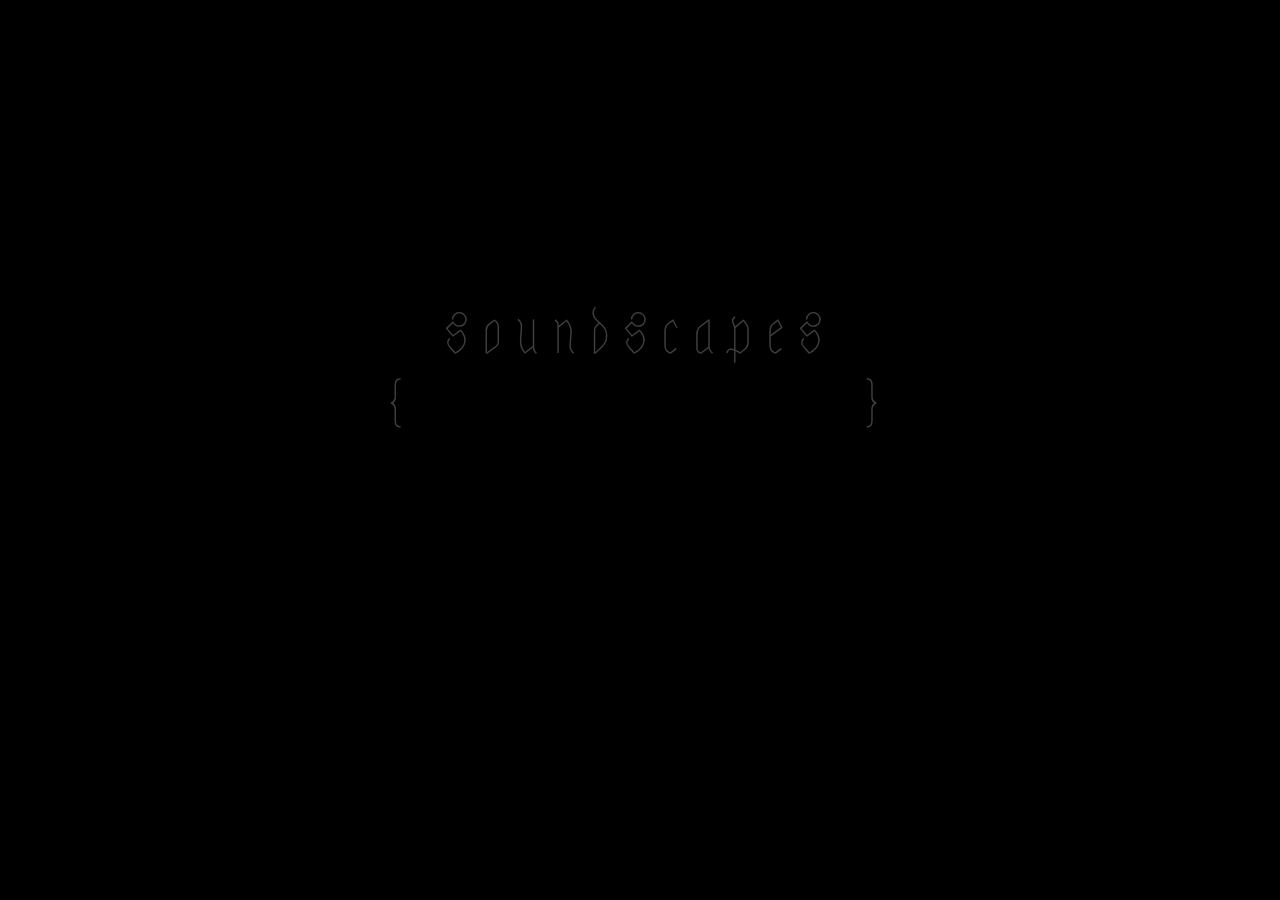
<file: prototype6/index.html>
<html>
	<head>
		<title>Soundscapes</title>
        <link href='https://fonts.googleapis.com/css?family=Astloch|Quicksand' rel='stylesheet' type='text/css'>
        <link type="text/css" href="styles.css" rel="stylesheet">
	</head>
	<body>
        <script src="https://code.jquery.com/jquery-1.12.0.min.js"></script>
		<script src="three.min.js"></script>
		<script src="main.js"></script>
         <script type="text/javascript" src="orbitControls.js"></script>
        <script src="render.js"></script>
        <script src="audioAmpAvg.js"></script>
        <script src="audioFreqAvg.js"></script>
          <footer>
        <h2>SCROLL TO ZOOM / RIGHT MOUSE BUTTON TO ORBIT / LEFT MOUSE BUTTON TO PAN</h2>
    </footer>

    <section id="overlay">
        <h1>soundscapes</h1>
        <br>
        <h1>{</h1>
        <h2>YOUR BROWSER WILL REQUEST MICROPHONE ACCESS<br>CONFIRM TO CONTINUE</h2>
        <h1>}</h1>
    </section>

	</body>
</html>
</file>
<file: prototype6/styles.css>
* {
    margin: 0 auto;
}

canvas {
    width: 100%;
    height: 100%;
}

section#overlay {
    position: fixed;
    top: 0px;
    left: 0px;
    text-align: center;
    color: white;
    /* update width to 0% */
    width: 100%;
    height: 100%;
    background-color: rgb(0, 0, 0);
    opacity:1;
}

section#overlay h1 {
    display: inline-block;
    font-family: 'Astloch', cursive;
    font-weight: 400;
    font-size: 3.5em;
    letter-spacing: .25em;
    text-align: center;
    position: relative;
    top: 300px;
    opacity:0;
}
section#overlay h2 {
    display: inline-block;
    font-family: 'Quicksand', sans-serif;
    font-weight: 400;
    font-size: .75em;
    letter-spacing: .25em;
    text-align: center;
    position: relative;
    top: 293px;
    right: 6px;
    bottom: 1px;
    opacity:0;
}
footer {
    position: fixed;
    width: 100%;
    height: 50px;
    margin-top: -50px;
    background-color: rgba(0,0,0,.8);

}
footer h2 {
    font-family: 'Quicksand', sans-serif;
    font-weight: 400;
    font-size: .75em;
    letter-spacing: .25em;
    text-align: center;
    color: white;
    position: relative;
    top: 15px;
}
</file>
